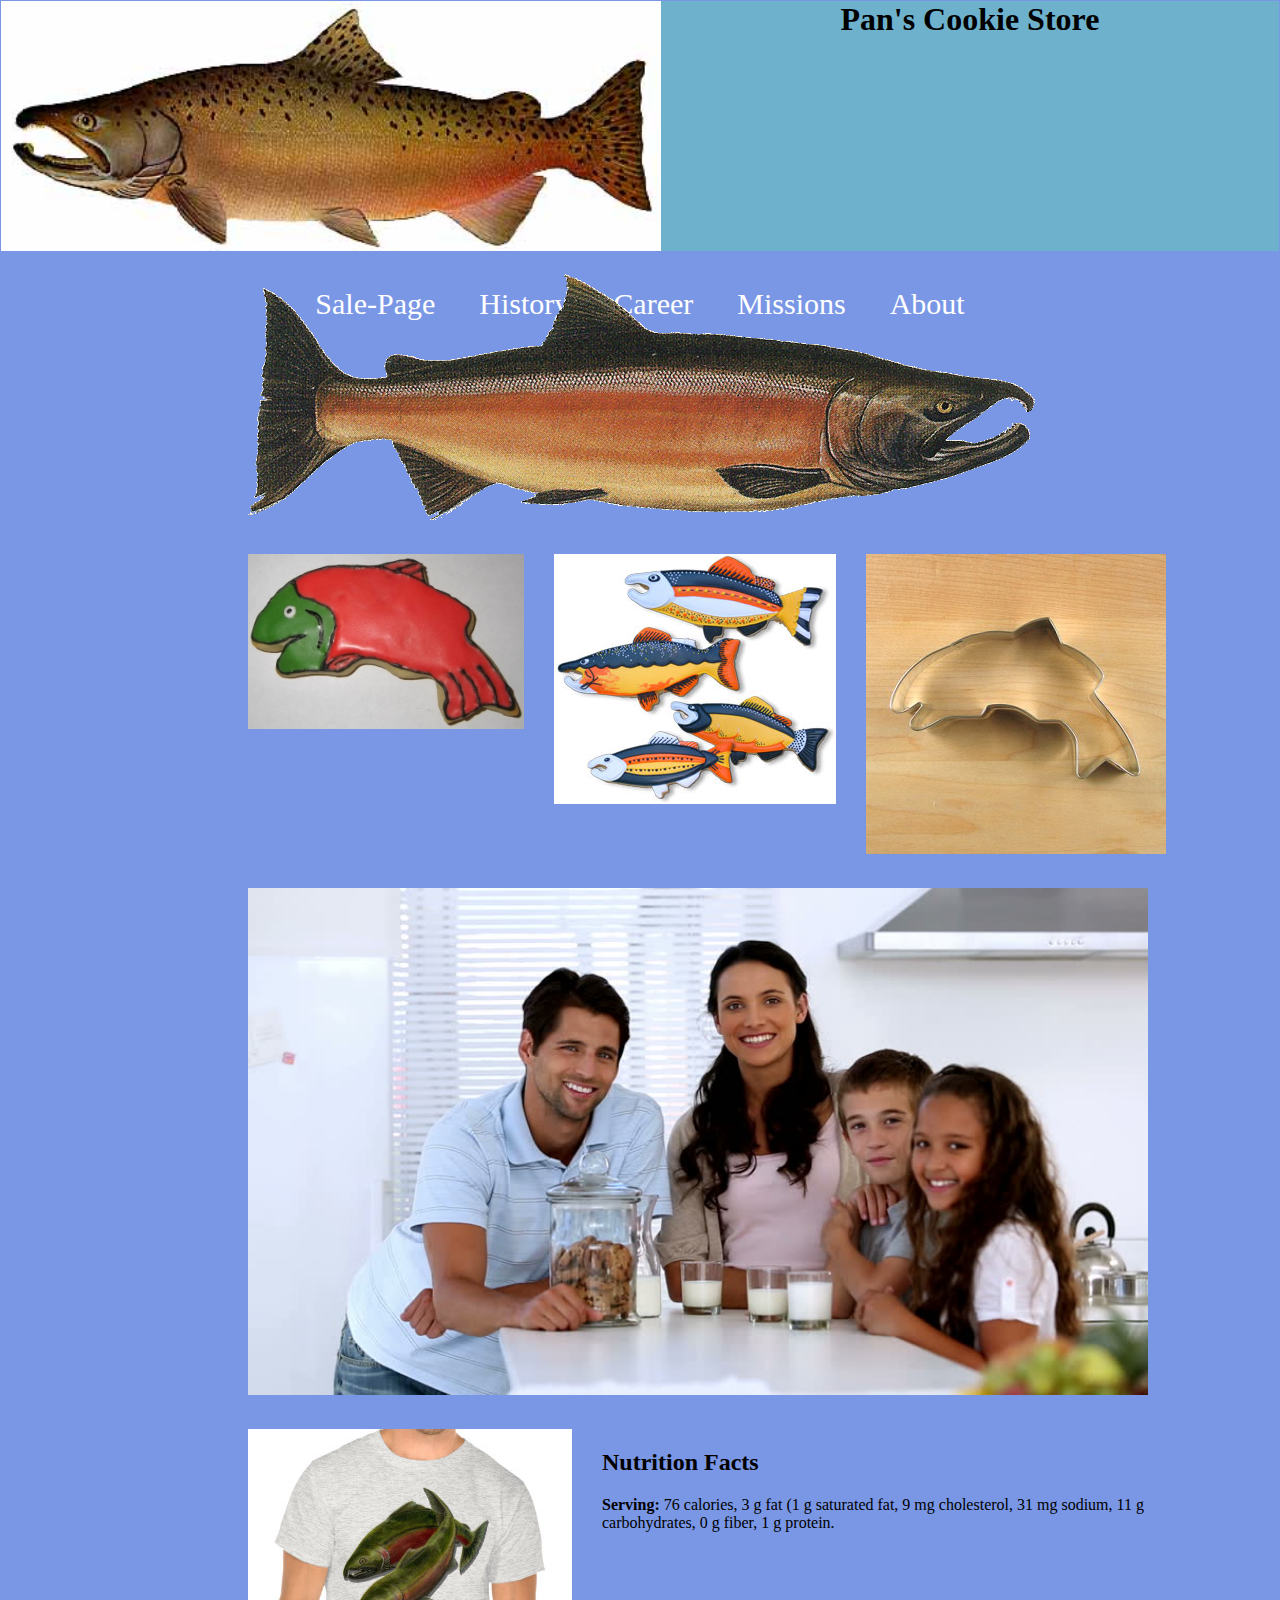
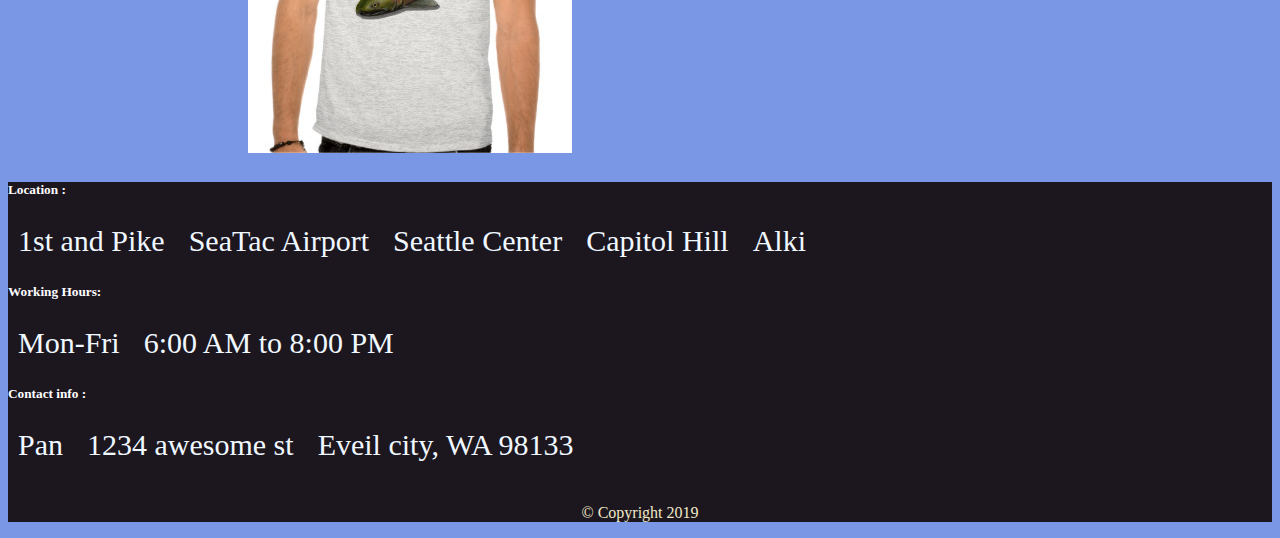
<file: index.html>
<!DOCTYPE html>

<html>
<head>
  <meta charset="utf-8">
  <meta http-equiv="X-UA-Compatible" content="IE=edge">
  <title>Pan's Cookie Store</title>
  <meta name="viewport" content="width=device-width, initial-scale=1">
  <link rel="stylesheet" type="text/css" media="screen" href="css/style.css">
</head>

<body>
  <header>
      <img src="img/chinook.jpg">

    <h1>Pan's Cookie Store</h1>

    <nav>
        <ul>
            <li>
                <a href ="sales.html">Sale-Page</a>
            </li>
          <li>
              <a href ="#">History</a>
          </li>
          <li>
              <a href ="#">Career</a>
          </li>
          <li>
              <a href ="#">Missions</a>
          </li>
          <li>
              <a href ="#">About </a>
          </li>
        </ul>
    </nav>
  </header>
<main>

  <div class="mainPicture">
    <img src="img/salmon.png" alt="salmon"/>
  </div>

  <div class="frosted-cookie">
      <img src="img/frosted-cookie.jpg" alt="frosted-cookie"/>
  </div>

  <div class="fish">
        <img src="img/fish.jpg" alt="fish"/>
  </div>
    

  <div class="salmonCutter">
      <img src="img/salmon.jpeg" alt="salmonCutter"/>
  </div>
  <div class="family">
    <img src="img/family.jpg" alt="family"/>
</div>

  <div class="shirt">
      <img src="img/shirt.jpg" alt="shirt"/>
  </div>
  <h2>Nutrition Facts</h2>
  <p><b>Serving:</b> 
      76 calories, 3 g fat (1 g saturated fat, 9 mg cholesterol, 31 mg sodium, 11 g carbohydrates, 0 g fiber, 1 g protein.</p>
</main>

  <footer>
  <h5>Location :</h5>
  <div class="locations">
    <ul>
    <li>1st and Pike</li>
    <li>SeaTac Airport</li>
    <li>Seattle Center</li>
    <li>Capitol Hill</li>
    <li>Alki</li>
  </ul>
  </div>
 
    <h5>Working Hours:</h5>
    <div class="hour">
    <ul>
    <li>Mon-Fri</li>
    <li>6:00 AM to 8:00 PM</li>
    </ul>
  </div>
      <div class="contact">
        <h5>Contact info : </h5>
        <ul>
        <li>Pan</li>
        <li>1234 awesome st</li>
        <li>Eveil city, WA 98133</li>
        </ul>
      </div>

      <div class="grid_12">
          <p>&copy; Copyright 2019</p>
      </div>
  </footer>

  <script src=""></script>

</body>
</html>
</file>
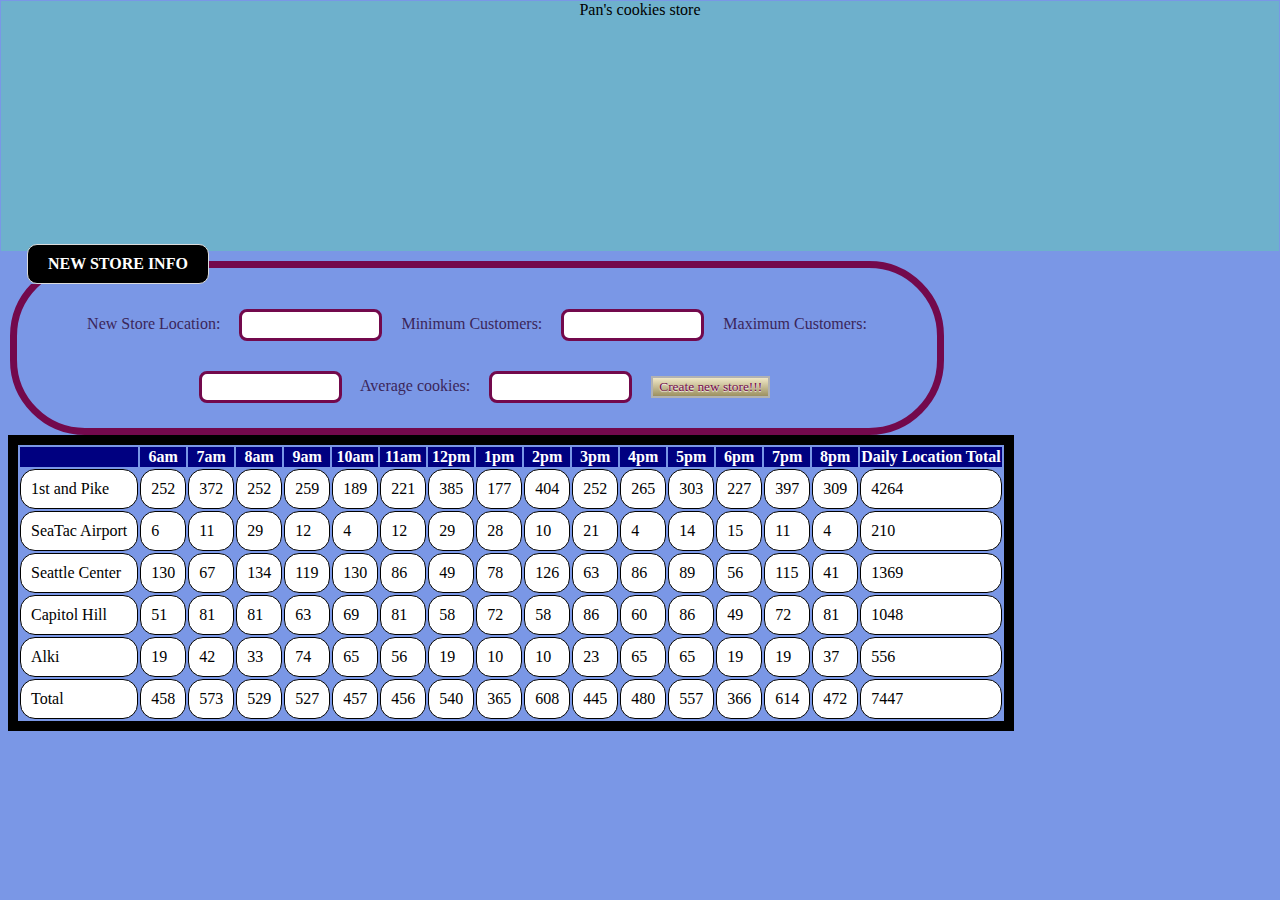
<file: sales.html>
<!DOCTYPE html>
<html>
<head>
  <meta charset="utf-8">
  <meta http-equiv="X-UA-Compatible" content="IE=edge">
  <title>Page Title</title>
  <meta name="viewport" content="width=device-width, initial-scale=1">
  <link rel="stylesheet" type="text/css" media="screen" href="css/style.css">
  <header>Pan's cookies store </header>
</head>
<body>

  <form id="newStore">
    <fieldset>
      <legend>New Store info</legend>

      <label for="storeName">New Store Location: </label>
      <input name="storeName" type="text" size="15" required />

      <label for="minCus">Minimum Customers: </label>
      <input name="minCus" type="text" size="15" required/>

      <label for="maxCus">Maximum Customers: </label>
      <input name="maxCus" type="text" size="15" required/>

      <label for="ave">Average cookies: </label>
      <input name="ave" type="text" size="15" required/>

      <button type="submit">Create new store!!!</button>
    </fieldset>
  </form>

  <table id="main">
    <thead id="t-head"></thead>
    <tbody id="t-body"></tbody>
  </table>
  <script src="js/app.js"></script>
</body>
</html>
</file>
<file: css/style.css>
header {
  /* font-size: 3em; */
  background-color: rgb(110, 177, 204);
  text-align: center;
  padding: 0px;
  border: 17px;
  margin: -7px;
  height: 250px;
}
body h1{
  size: 40px;
  margin-top: -6px;
} 
header img{
  float: left;
  height: 250px;
}
ul li{
  display: inline-block;
  font-size: 30px;
  color: aliceblue;
  padding: 20px;
}
a {
  text-decoration: none;
  color: #fff;
}

main{
  width: 960px;
  margin-left: 240px ;
  margin-top: 30px;

}

.mainPicture{
  display: block;
  margin-left: auto;
  margin-right: auto;
  margin-bottom: 30px;
  width: 100%;

}
.fish{
  float: left;
  margin-right: 30px;
}
.frosted-cookie{
  float: left;
  margin-right: 30px;
}
.family img{
  width: 900px;
  margin-top: 30px;
  margin-bottom: 30px;
}
.shirt{
  float: left;
  margin-right: 30px;
}
main p {
  margin-bottom: 250px;
  
} 
footer{
  background-color: rgb(28, 22, 31);
}

.locations ul li{
  padding: 10px;
}
.hour ul li{
  padding: 10px;
}
.contact ul li{
  padding: 10px;
}
h5{
  color:white;
  margin: 0%;
}
div p{
  color: #F0E8C7;
  text-align: center;
}

ul{
  color: rgb(125, 134, 138);
  display:inline-block;
  padding: 0%;
}

/* backend page. */
* {
  font-family: 'Baloo', cursive;
}

body {
  background: rgb(122, 151, 230);
}

table {
  border: 10px solid black;
}

td {
  padding: 10px;
  border-radius: 15px;
  border: 1px solid black;
  background: white;
}

th {
  background-color: navy;
  color: white;
}

input {
  border: 3px solid #73094c;
  border-radius: 8px;
  padding: 5px 5px 5px 5px;
  margin: 15px;
  /*display: block;*/
}

label {
  color: rgb(58, 38, 90);
  /*display: block;*/
}

fieldset {
  max-width: 900px;
  border: 7px solid #73094c;
  border-radius: 75px;
  padding: 10px;
  text-align: center;
}

legend {
  background-color: black;
  border: 1px solid #dcdcdc;
  border-radius: 10px;
  color: white;
  padding: 10px 20px;
  text-align: left;
  text-transform: uppercase;
  font-weight: bold;
}

button {
  color: #73094c;
  text-shadow: 0px 1px 1px #ffffff;
  border: 2px solid #b2b2b2;
  background-color: #73094c;
  background: -webkit-gradient(linear, left top, left bottom, from(#F0E8C7), to(#9C9060));
  background: -moz-linear-gradient(top, #F0E8C7, #9C9060);
  background: -o-linear-gradient(top, #F0E8C7, #9C9060);
  background: -ms-linear-gradient(top, #F0E8C7, #9C9060);
}
</file>
